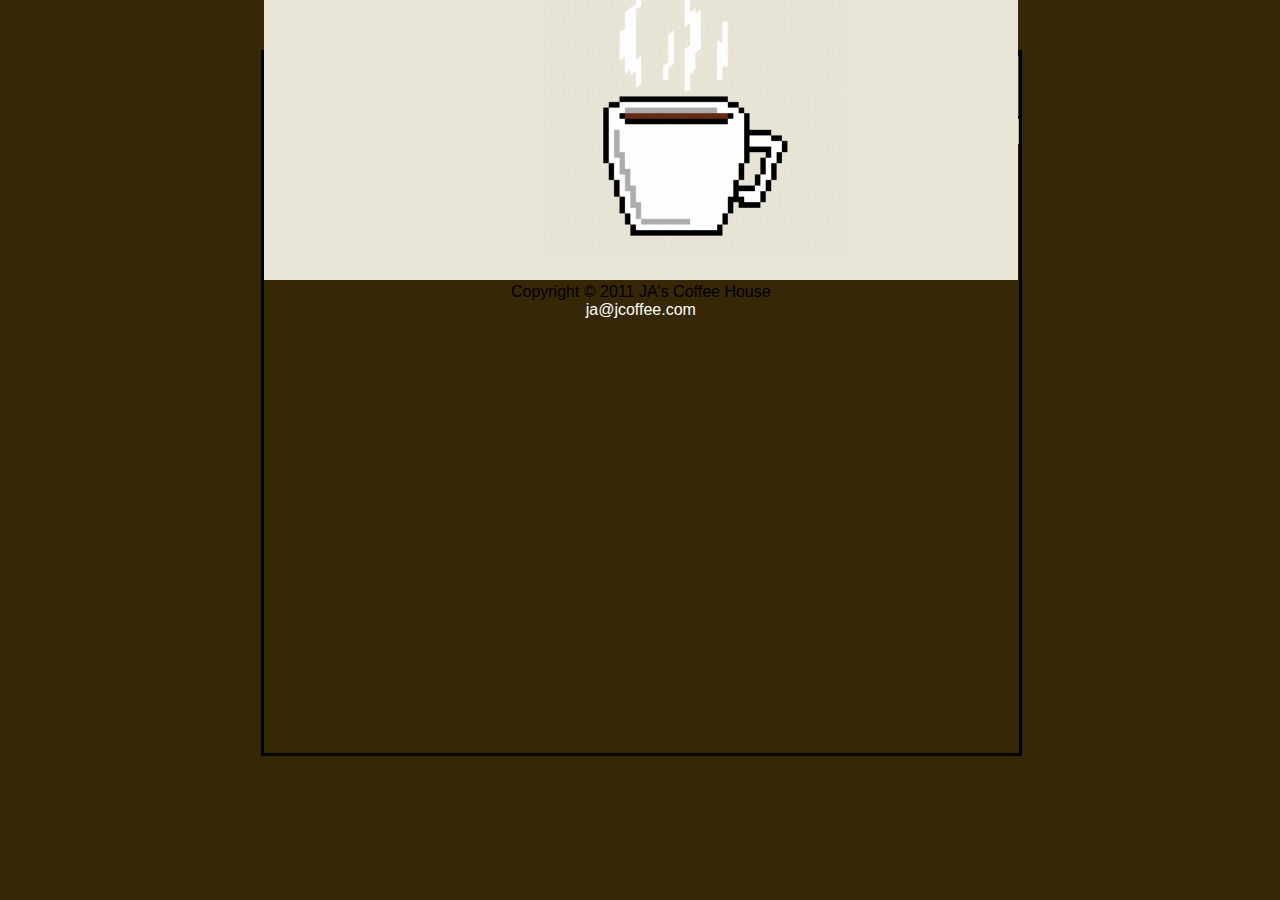
<file: contact.html>
<!DOCTYPE html>
<html>
	<head>
		<meta content='text/html;charset=utf-8'/>
		<title>JA's Coffee Shop</title>
		<link href='style.css' type='text/css' rel='stylesheet'/>
		
	</head>
	<body>
		<div id='container'>
				<div id='header'>
					<h1>. . . . . ╰──╮Welcome!╭──╯ . . . . .</h1>
				</div>
			<div id='options'>
					<a class='navBar' href='index.html'><big>❂HOME❂</big></a>
					<a class='navBar' href='menu.html'><big>❂MENU❂</big></a>
					<a class='navBar' href='music.html'><big>❂MUSIC❂</big></a>
					<a class='navBar' href='contact.html'><big>❂CONTACT_US❂</big></a>
			</div>
			<div id='context_body'>
			<br><br><br>
				<center><h1>The best coffee in town awaits you... </h1></center>
				<img id='CoffeePic' class='float' src='coffee.gif' alt='coffee cup'
				style="width:300px;height:300px;"/>
				
				<form class="form-inline" action="/action_page.php">
				<div class="form-group">
				<label for="email">Email address:</label>
				<input type="email" class="form-control" id="email">
			<div class="checkbox">
				<label><input type="checkbox"> Yes, I would like to receive marketing and sales communications from Joy's Coffee Shop.</label>
			</div>
				<button type="submit" class="btn btn-default">Submit</button>
				</form>
				<p align='right'> 13 Swift Street <br> Wonderland, NY24 <br> 08242001</p>
				<br><br><br><br><br><br><br><br><br>
				<br><br><br><br><br><br>
				<center>
				Copyright &copy; 2011 JA's Coffee House<br>
				<a href="mailto:ja@jcoffee.com">ja@jcoffee.com</a>
				</center>
			</div>
		</div>
	</body>
</html>
</file>
<file: style.css>
a:link {
	color:white;
	text-decoration: none;
}
a:visited {
	color:#362706;
}
a:hover{
	color:#E9E5D6;
	background-color:#362706;
	text-align: center;
}
a:active{
	color:#E9E5D6;
}

body {
	background-color:#362706;
	color:#3300000;
	font-family: Arial;
}
#container{
	margin-top: 50px;
	margin-left: 20%;
	height: 700px;
	width: 755px;
	border-style:solid;
	padding:0px;
}
#header{
	background-color: #464E2E;
	text-align: center;
	color: #E9E5D6;
	border-bottom-style: solid;
	border-top-style: solid;
	border-color:black;
	height:60px;
	margin: 0px;
}
#options{
	background-color: #ACB992;
	border-color: #464E2E;
	position: relative;
	width:755px;
	height:25px;
	
	text-align: center;
	word-spacing: 70px;
	
}
#table{
	border-spacing: 0px;
	border-style: solid;
	border-color: black;
}
#context_body{
	background-color: #E9E5D6;
	position: absolute;
	width:736px;
	height:540px;
	bottom:620px;
	padding: 9px;
	float:right;
}
#navBar{
	text-align: center;
}

#CoffeePic{
	position: absolute;
	top: 230px;
	bottom: 300px;
	left: 280px;
	right:600px;
}

#footer{
	background-color: #464E2E;
	border-top-style: solid;
	height: 1px;
	text-align: center;
	font-style: italic;
	width: 755px;
	margin-top: 560px;
	padding-top: 10px;
	padding-bottom: 35px;
}
</file>
